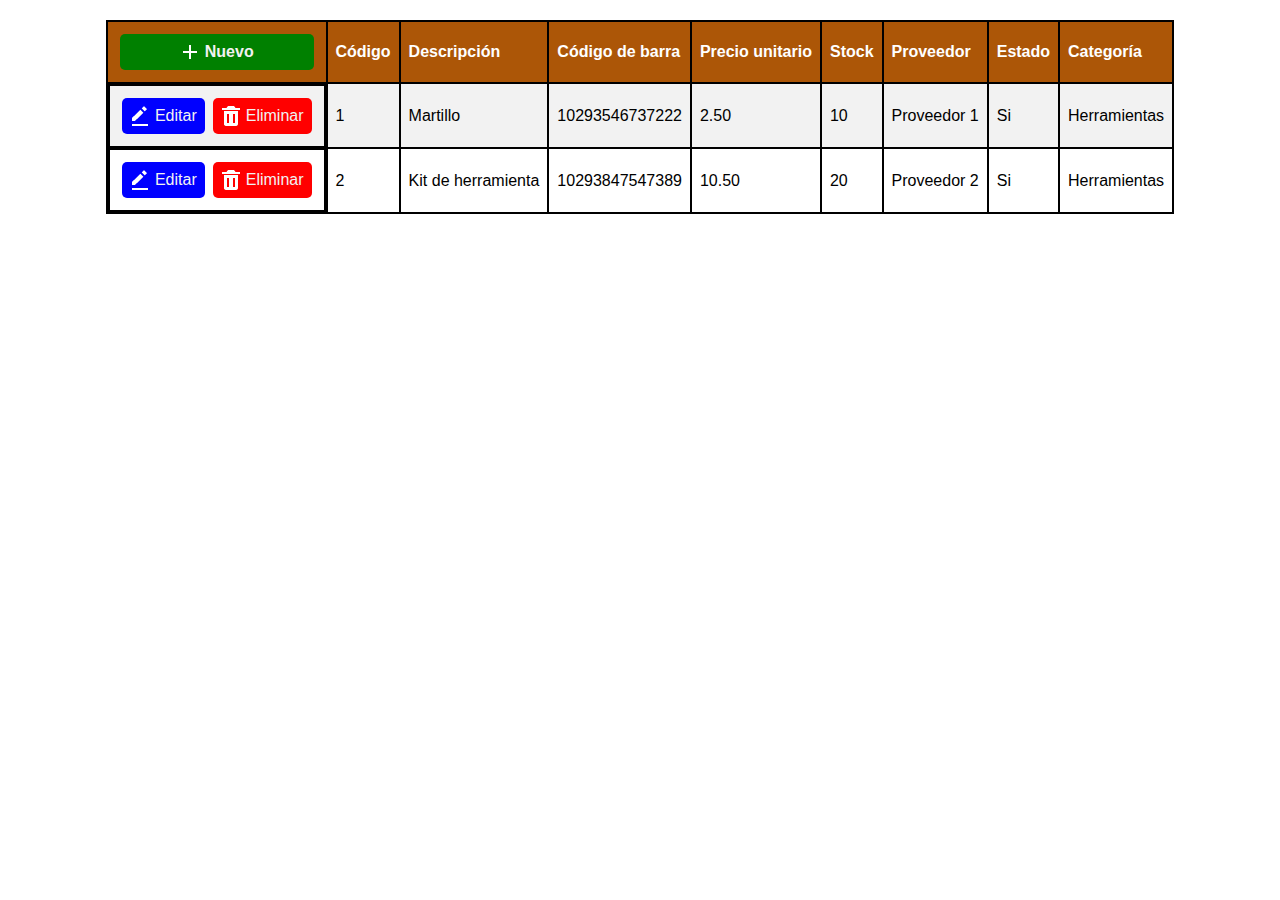
<file: index.html>
<!DOCTYPE html>
<html lang="en">
<head>
    <meta charset="UTF-8">
    <meta http-equiv="X-UA-Compatible" content="IE=edge">
    <meta name="viewport" content="width=device-width, initial-scale=1.0">
    <link rel="stylesheet" href="./css/style.css">
    <title>tarea 2 html | css</title>
</head>
<body>
    <table>
        <tr>
            <th>
                <a href="./producto.html" class="btn btn-1">
                    <img src="./icons/plus-regular-24.png" alt="icon-plus">
                    Nuevo
                </a>
            </th>
            <th>Código</th>
            <th>Descripción</th>
            <th>Código de barra</th>
            <th>Precio unitario</th>
            <th>Stock</th>
            <th>Proveedor</th>
            <th>Estado</th>
            <th>Categoría</th>
        </tr>
        <tr>
            <td class="btn-container">
                <a href="#" class="btn btn-2">
                    <img src="./icons/edit-alt-solid-24.png" alt="icon-pencil">
                    Editar
                </a>
                <a href="#" class="btn btn-3">
                    <img src="./icons/trash-solid-24.png" alt="icon-trash">
                    Eliminar
                </a>
            </td>
            <td>1</td>
            <td>Martillo</td>
            <td>10293546737222</td>
            <td>2.50</td>
            <td>10</td>
            <td>Proveedor 1</td>
            <td>Si</td>
            <td>Herramientas</td>
        </tr>
        <tr>
            <td class="btn-container">
                <a href="#" class="btn btn-2">
                    <img src="./icons/edit-alt-solid-24.png" alt="icon-pencil">
                    Editar
                </a>
                <a href="#" class="btn btn-3">
                    <img src="./icons/trash-solid-24.png" alt="icon-trash">
                    Eliminar
                </a>
            </td>
            <td>2</td>
            <td>Kit de herramienta</td>
            <td>10293847547389</td>
            <td>10.50</td>
            <td>20</td>
            <td>Proveedor 2</td>
            <td>Si</td>
            <td>Herramientas</td>
        </tr>
    </table>
</body>
</html>
</file>
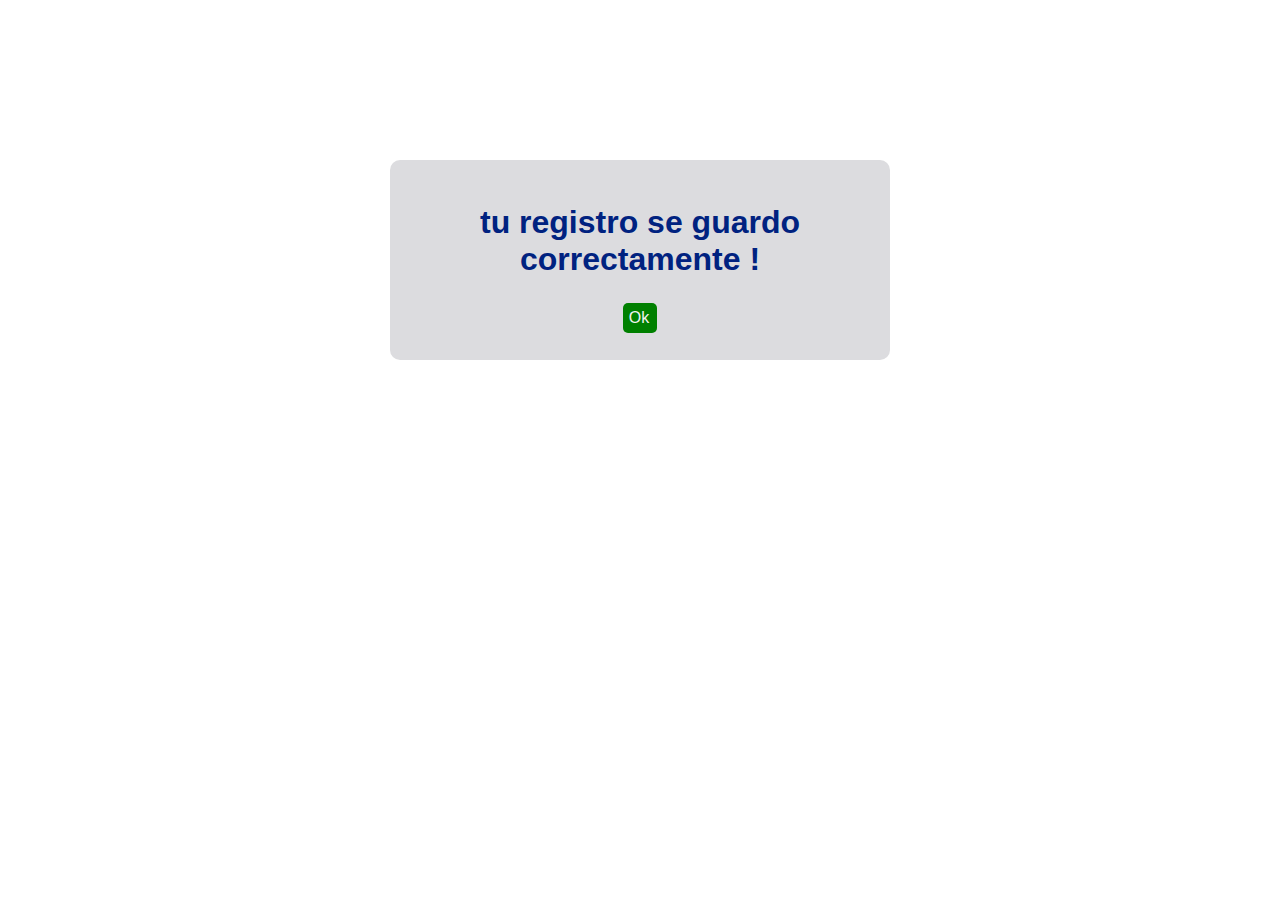
<file: dato-guardado.html>
<!DOCTYPE html>
<html lang="en">
<head>
    <meta charset="UTF-8">
    <meta http-equiv="X-UA-Compatible" content="IE=edge">
    <meta name="viewport" content="width=device-width, initial-scale=1.0">
    <link rel="stylesheet" href="./css/style.css">
    <title>guardado</title>
</head>
<body>
    <div class="box-save">
        <h1>tu registro se guardo correctamente !</h1>
        <a class="btn btn-1" href="./index.html">Ok</a>
    </div>
</body>
</html>
</file>
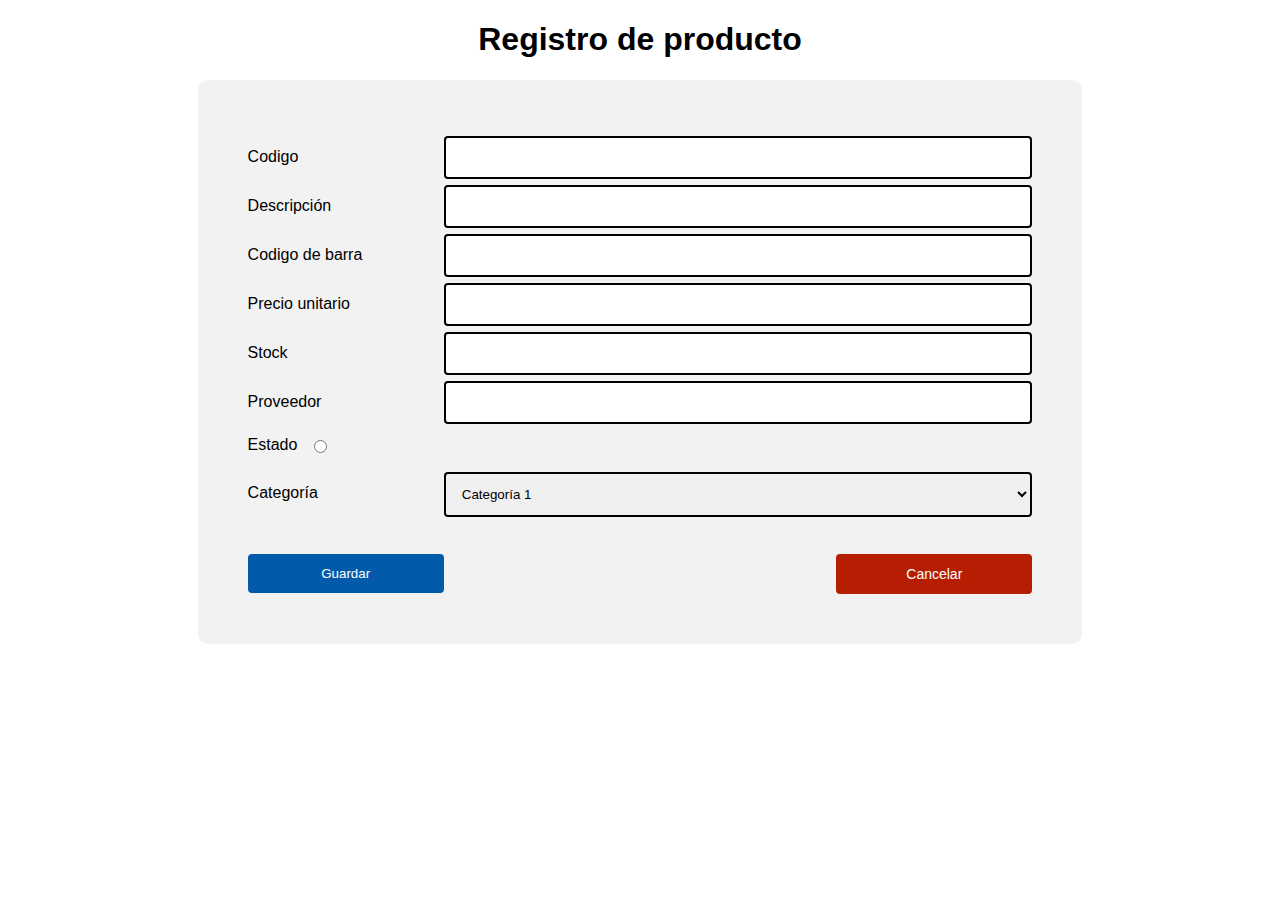
<file: producto.html>
<!DOCTYPE html>
<html lang="en">

<head>
    <meta charset="UTF-8">
    <meta http-equiv="X-UA-Compatible" content="IE=edge">
    <meta name="viewport" content="width=device-width, initial-scale=1.0">
    <link rel="stylesheet" href="./css/style.css">
    <title>producto</title>
</head>

<body>
    <h1>Registro de producto</h1>
    <form action="./dato-guardado.html">
        <div class="row">
            <label class="col-25" for="codigo">Codigo</label>
            <input class="col-75" type="text" name="codigo" id="codigo">
        </div>

        <div class="row">
            <label class="col-25" for="descripcion">Descripción</label>
            <input class="col-75" type="text" name="descripcion" id="descripcion">
        </div>

        <div class="row">
            <label class="col-25" for="c-barra">Codigo de barra</label>
            <input class="col-75" type="text" name="c-barra" id="c-barra">
        </div>

        <div class="row">
            <label class="col-25" for="precio-u">Precio unitario</label>
        <input class="col-75" type="text" name="precio-u" id="precio-u">
        </div>
        
        <div class="row">
            <label class="col-25" for="stock">Stock</label>
        <input class="col-75" type="text" name="stock" id="stock">

        </div>

        <div class="row">
            <label class="col-25" for="proveedor">Proveedor</label>
            <input class="col-75" type="text" name="proveedor" id="proveedor">
        </div>
       

        <div class="row">
            <label class="" for="estado">Estado</label>
        <input class="" type="radio" name="estado" id="estado">
        </div>
        
        <div class="row">
            <label class="col-25" for="categoria">Categoría</label>
        <select class="col-75" id="categoria" name="categoria">
            <option value="categoria 1">Categoría 1</option>
            <option value="categoria 2">Categoría 2</option>
            <option value="categoria 3">Categoría 3</option>
            <option value="categoria 4">Categoría 4</option>
        </select>
        </div>
        <div class="btn-row">
            <input class="col-25" type="submit" value="Guardar">
            <a href="./index.html" class=" col-25 btn btn-form">Cancelar</a>
        </div>
    </form>
</body>

</html>
</file>
<file: css/style.css>
* {
    box-sizing: border-box;
    font-family: Verdana, Geneva, Tahoma, sans-serif;
  }
  
  /* estilos para la tabla */
table,
th,
td {
    border: 2px solid #000;
}

table {
    margin: auto;
    margin-top: 20px;
    border-collapse: collapse;
    text-align: center;
}

th,
td {
    text-align: left;
    padding: 8px;
}

tr:nth-child(even) {
    background-color: #f2f2f2
}

th {
    background-color: #ac5607;
    color: white;
}

.btn-container {
    display: flex;
    justify-content: space-between;
    align-items: center;
}

.btn {
    display: flex;
    justify-content: center;
    align-items: center;
    border-radius: 5px;
    margin: 4px;
    padding: 6px 8px 6px 6px;
    color: #f2f2f2;
    text-decoration: none;
    transition: .4s;
}

.btn img {
    margin-right: 3px;
}

.btn-1 {
    background-color: #008000;
}

.btn-1:hover {
    background-color: #016301;
}

.btn-2 {
    background-color: #0000ff;
}

.btn-2:hover {
    background-color: #0202be;
}

.btn-3 {
    background-color: #ff0000;
}

.btn-3:hover {
    background-color: #c20404;
}



/* estilos del formulario */
h1{
    text-align: center;
}
form {
    width: 70%;
    margin: auto;
    border-radius: 10px;
    padding: 50px;
    background-color: #f2f2f2;
}

input[type=text],
select,
textarea {
    /* width: 100%; */
    padding: 12px;
    border: 2px solid #000;
    border-radius: 4px;
    resize: vertical;
}

label {
    padding: 12px 12px 12px 0;
    display: inline-block;
}

input[type=submit] {
    background-color: #045aaa;
    color: white;
    padding: 12px 20px;
    border: none;
    border-radius: 4px;
    cursor: pointer;
    margin-top: 5px;
    transition: .4s;
}

input[type=submit]:hover {
    background-color: #034380;
}
.row{
    display: flex;
}

.col-25 {
    width: 25%;
    margin-top: 6px;
}

.col-75 {
    width: 75%;
    margin-top: 6px;
}

.btn-row{
    margin-top: 2rem;
display: flex;
 justify-content: space-between;
 align-items: center;
}
.btn-form{
    background-color: #b61e03;
    color: white;
    font-size: 14px;
    padding: 12px 20px;
    border: none;
    border-radius: 4px;
    cursor: pointer;
    margin: 0;
    margin-top: 5px;
}
.btn-form:hover{
    background-color: #8a1804;
}

/* Clear floats after the columns Quitar flotantes despues de las columnas*/
.row::after {
    content: "";
    display: table;
    clear: both;
}

/* responsive */
@media screen and (max-width: 600px) {

    .col-25,
    .col-75,
    input[type=submit] {
        width: 100%;
        margin-top: 0;
    }
}


/* 
pagina de guardado */

.box-save{
    width: 500px;
    height: 200px;
    margin: auto;
    background-color: #dcdcdf;
    display: flex;
    justify-content: center;
    align-items: center;
    flex-direction: column;
    margin-top: 10rem;
    border-radius: 10px;
}
.box-save h1{
    color: #002280;
}
</file>
